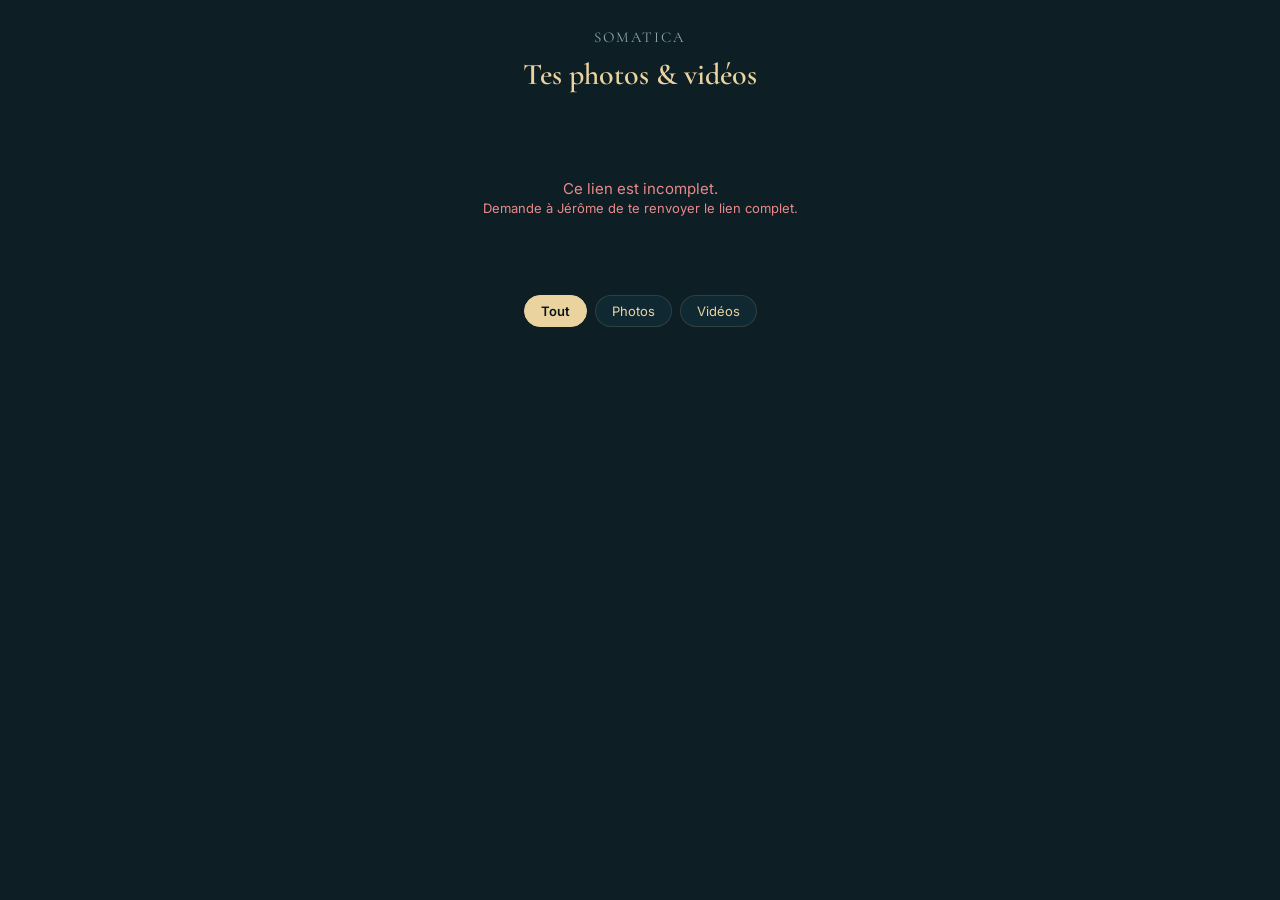
<file: eleve.html>
<!DOCTYPE html>
<html lang="fr">
<head>
<meta charset="UTF-8">
<meta name="viewport" content="width=device-width, initial-scale=1.0">
<meta name="robots" content="noindex, nofollow">
<title>Tes photos & vidéos — Somatica</title>
<link rel="preconnect" href="https://fonts.googleapis.com">
<link href="https://fonts.googleapis.com/css2?family=Cormorant+Garamond:wght@500;600&family=Inter:wght@400;500;600&display=swap" rel="stylesheet">
<style>
  :root {
    --bg: #0d1e25; --bg-card: #102832; --bg-card-hover: #133140;
    --gold: #ebd3a0; --text-dim: #8fa3ab; --line: rgba(235,211,160,.14);
    --vert: #87d6ad; --rouge: #e88a8a;
  }
  * { box-sizing: border-box; }
  html, body { margin: 0; background: var(--bg); color: var(--gold); font-family: 'Inter', sans-serif;
    min-height: 100vh; -webkit-font-smoothing: antialiased; }
  h1, h2 { font-family: 'Cormorant Garamond', serif; font-weight: 600; margin: 0; }
  .page { max-width: 1100px; margin: 0 auto; padding: 28px 18px 60px; }
  .tete { text-align: center; margin-bottom: 26px; }
  .tete .logo { font-family: 'Cormorant Garamond', serif; font-size: 15px; letter-spacing: .12em;
    text-transform: uppercase; color: var(--text-dim); margin-bottom: 10px; }
  .tete h1 { font-size: 30px; }
  .tete .sous { color: var(--text-dim); font-size: 14px; margin-top: 6px; }

  .etat { text-align: center; padding: 60px 20px; color: var(--text-dim); font-size: 15px; }
  .etat.erreur { color: var(--rouge); }
  .etat .spin { display: inline-block; width: 22px; height: 22px; border-radius: 50%;
    border: 2.5px solid var(--line); border-top-color: var(--gold); animation: tour 0.9s linear infinite; margin-bottom: 14px; }
  @keyframes tour { to { transform: rotate(360deg); } }

  .barre { display: flex; align-items: center; justify-content: center; gap: 8px; margin: 18px 0 22px; flex-wrap: wrap; }
  .filtre { background: var(--bg-card); border: 1px solid var(--line); color: var(--gold);
    padding: 7px 16px; border-radius: 999px; font-size: 13px; cursor: pointer; font-family: inherit; }
  .filtre.on { background: var(--gold); color: #09141A; border-color: var(--gold); font-weight: 600; }

  .grille { display: grid; grid-template-columns: repeat(auto-fill, minmax(170px, 1fr)); gap: 12px; }
  .carte { position: relative; aspect-ratio: 1; border-radius: 10px; overflow: hidden; background: #0a1a20;
    cursor: pointer; border: 1px solid var(--line); }
  .carte img, .carte video { width: 100%; height: 100%; object-fit: cover; display: block; pointer-events: none; }
  .carte .kind { position: absolute; top: 7px; left: 7px; font-size: 10px; font-weight: 700; letter-spacing: .3px;
    padding: 2px 7px; border-radius: 5px; background: rgba(235,211,160,.92); color: #09141A; }
  .carte .duree { position: absolute; bottom: 7px; right: 7px; font-size: 11px; color: #fff;
    background: rgba(0,0,0,.55); padding: 1px 6px; border-radius: 5px; }
  .carte .telecharger { position: absolute; bottom: 6px; left: 6px; width: 30px; height: 30px; border-radius: 8px;
    background: rgba(9,20,26,.75); border: 1px solid rgba(255,255,255,.3); color: #fff; display: flex;
    align-items: center; justify-content: center; font-size: 15px; text-decoration: none; opacity: 0; transition: opacity .12s; }
  .carte:hover .telecharger { opacity: 1; }
  @media (hover: none) { .carte .telecharger { opacity: 1; } }

  .vide { text-align: center; padding: 50px 20px; color: var(--text-dim); }

  .loupe { position: fixed; inset: 0; background: rgba(4,10,14,.94); z-index: 1000; display: none;
    flex-direction: column; align-items: center; justify-content: center; gap: 14px; padding: 20px; }
  .loupe.ouvert { display: flex; }
  .loupe img, .loupe video { max-width: 92vw; max-height: 76vh; object-fit: contain; border-radius: 8px; box-shadow: 0 12px 44px #000; }
  .loupe .actions { display: flex; gap: 10px; align-items: center; }
  .loupe .dl { background: var(--gold); color: #09141A; border: 0; padding: 10px 20px; border-radius: 999px;
    font-weight: 600; font-size: 14px; text-decoration: none; cursor: pointer; }
  .loupe .fermer { background: transparent; border: 1px solid rgba(255,255,255,.35); color: #fff;
    padding: 10px 18px; border-radius: 999px; font-size: 14px; cursor: pointer; font-family: inherit; }

  .pied { text-align: center; margin-top: 40px; color: var(--text-dim); font-size: 12px; }
</style>
</head>
<body>

<div class="page">
  <div class="tete">
    <div class="logo">Somatica</div>
    <h1 id="titre">Tes photos &amp; vidéos</h1>
    <div class="sous" id="sous-titre">un instant…</div>
  </div>

  <div id="etat" class="etat"><div class="spin"></div><div>Ouverture de tes souvenirs…</div></div>

  <div id="barre" class="barre" hidden>
    <button class="filtre on" data-f="tout">Tout</button>
    <button class="filtre" data-f="photo">Photos</button>
    <button class="filtre" data-f="video">Vidéos</button>
  </div>

  <div id="grille" class="grille"></div>
  <div id="vide" class="vide" hidden>Rien à montrer pour l'instant.</div>

  <div class="pied" id="pied" hidden></div>
</div>

<div class="loupe" id="loupe">
  <div id="loupe-media"></div>
  <div class="actions">
    <a id="loupe-dl" class="dl" download>⬇ Télécharger</a>
    <button class="fermer" id="loupe-fermer">Fermer</button>
  </div>
</div>

<script>
const FN = 'https://zrdlvoovrnglxcgoyyeb.supabase.co/functions/v1/eleve-medias';
const $ = s => document.querySelector(s);
const esc = s => String(s ?? '').replace(/[&<>"']/g, c => ({'&':'&amp;','<':'&lt;','>':'&gt;','"':'&quot;',"'":'&#39;'}[c]));

let TOUS = [];
let FILTRE = 'tout';

function fmtDate(iso) {
  if (!iso) return '';
  try { return new Date(iso).toLocaleDateString('fr-FR', { day: 'numeric', month: 'long', year: 'numeric' }); }
  catch (e) { return ''; }
}
function fmtDuree(s) {
  if (!s) return '';
  s = Math.round(s);
  return `${Math.floor(s / 60)}:${String(s % 60).padStart(2, '0')}`;
}
function nomTelechargement(m) {
  const ext = (m.kind === 'video' ? '.mp4' : '.jpg');
  const base = (m.nom || m.kind).replace(/[^\w.-]+/g, '-').slice(0, 60);
  return base.toLowerCase().endsWith(ext) ? base : base + ext;
}

async function charger() {
  const token = new URLSearchParams(location.search).get('t');
  const etat = $('#etat');
  if (!token) {
    etat.className = 'etat erreur';
    etat.innerHTML = "Ce lien est incomplet.<br><span style='font-size:13px'>Demande à Jérôme de te renvoyer le lien complet.</span>";
    $('#sous-titre').textContent = '';
    return;
  }
  let d;
  try {
    const r = await fetch(`${FN}?t=${encodeURIComponent(token)}`);
    d = await r.json();
  } catch (e) {
    etat.className = 'etat erreur';
    etat.innerHTML = "Impossible de charger tes photos pour l'instant.<br><span style='font-size:13px'>Vérifie ta connexion et réessaie.</span>";
    return;
  }
  if (!d.ok) {
    etat.className = 'etat erreur';
    etat.innerHTML = esc(d.error || "Ce lien n'est plus valide.") + "<br><span style='font-size:13px'>Demande à Jérôme un nouveau lien.</span>";
    $('#sous-titre').textContent = '';
    document.title = 'Lien invalide — Somatica';
    return;
  }

  $('#sous-titre').textContent = `Bonjour ${d.nom} — ${d.total} média${d.total > 1 ? 's' : ''}`;
  document.title = `Photos de ${d.nom} — Somatica`;
  TOUS = d.medias || [];
  etat.hidden = true;
  $('#barre').hidden = TOUS.length === 0;
  $('#pied').hidden = false;
  $('#pied').textContent = "Ces photos et vidéos te sont réservées. Pense à les télécharger : ce lien peut être retiré à tout moment.";
  dessiner();
}

function dessiner() {
  const liste = FILTRE === 'tout' ? TOUS : TOUS.filter(m => m.kind === FILTRE);
  const grille = $('#grille');
  $('#vide').hidden = liste.length > 0;
  if (!liste.length) { grille.innerHTML = ''; return; }
  grille.innerHTML = liste.map((m, i) => {
    const media = m.kind === 'video'
      ? (m.thumb ? `<img src="${esc(m.thumb)}" loading="lazy" alt="">` : `<video src="${esc(m.url)}" preload="metadata" muted></video>`)
      : `<img src="${esc(m.url)}" loading="lazy" alt="">`;
    return `<div class="carte" data-i="${i}" data-f="${esc(FILTRE)}">
      ${media}
      <span class="kind">${m.kind === 'video' ? '🎬 VIDÉO' : '🖼 PHOTO'}</span>
      ${m.duree ? `<span class="duree">${fmtDuree(m.duree)}</span>` : ''}
      <a class="telecharger" href="${esc(m.url)}" download="${esc(nomTelechargement(m))}" title="Télécharger" onclick="event.stopPropagation()">⬇</a>
    </div>`;
  }).join('');
  grille.querySelectorAll('.carte').forEach(c => c.addEventListener('click', () => ouvrirLoupe(liste[+c.dataset.i])));
  // Une video sans vignette pre-calculee (thumbnail_url absent) reste noire tant que
  // rien ne la force a peindre une image : preload="metadata" charge les infos mais
  // Chrome n'affiche pas seul la premiere frame. Un petit saut a 0,1 s suffit.
  grille.querySelectorAll('.carte video').forEach(v => {
    v.addEventListener('loadeddata', () => { try { v.currentTime = 0.1; } catch (e) {} }, { once: true });
  });
}

function ouvrirLoupe(m) {
  const zone = $('#loupe-media');
  zone.innerHTML = m.kind === 'video'
    ? `<video src="${esc(m.url)}" controls autoplay playsinline></video>`
    : `<img src="${esc(m.url)}" alt="">`;
  $('#loupe-dl').href = m.url;
  $('#loupe-dl').setAttribute('download', nomTelechargement(m));
  $('#loupe').classList.add('ouvert');
}
function fermerLoupe() {
  $('#loupe').classList.remove('ouvert');
  $('#loupe-media').innerHTML = '';
}

$('#loupe-fermer').addEventListener('click', fermerLoupe);
$('#loupe').addEventListener('click', e => { if (e.target.id === 'loupe') fermerLoupe(); });
document.addEventListener('keydown', e => { if (e.key === 'Escape') fermerLoupe(); });
$('#barre').addEventListener('click', e => {
  const b = e.target.closest('.filtre'); if (!b) return;
  FILTRE = b.dataset.f;
  document.querySelectorAll('.filtre').forEach(x => x.classList.toggle('on', x === b));
  dessiner();
});

charger();
</script>
</body>
</html>
</file>
